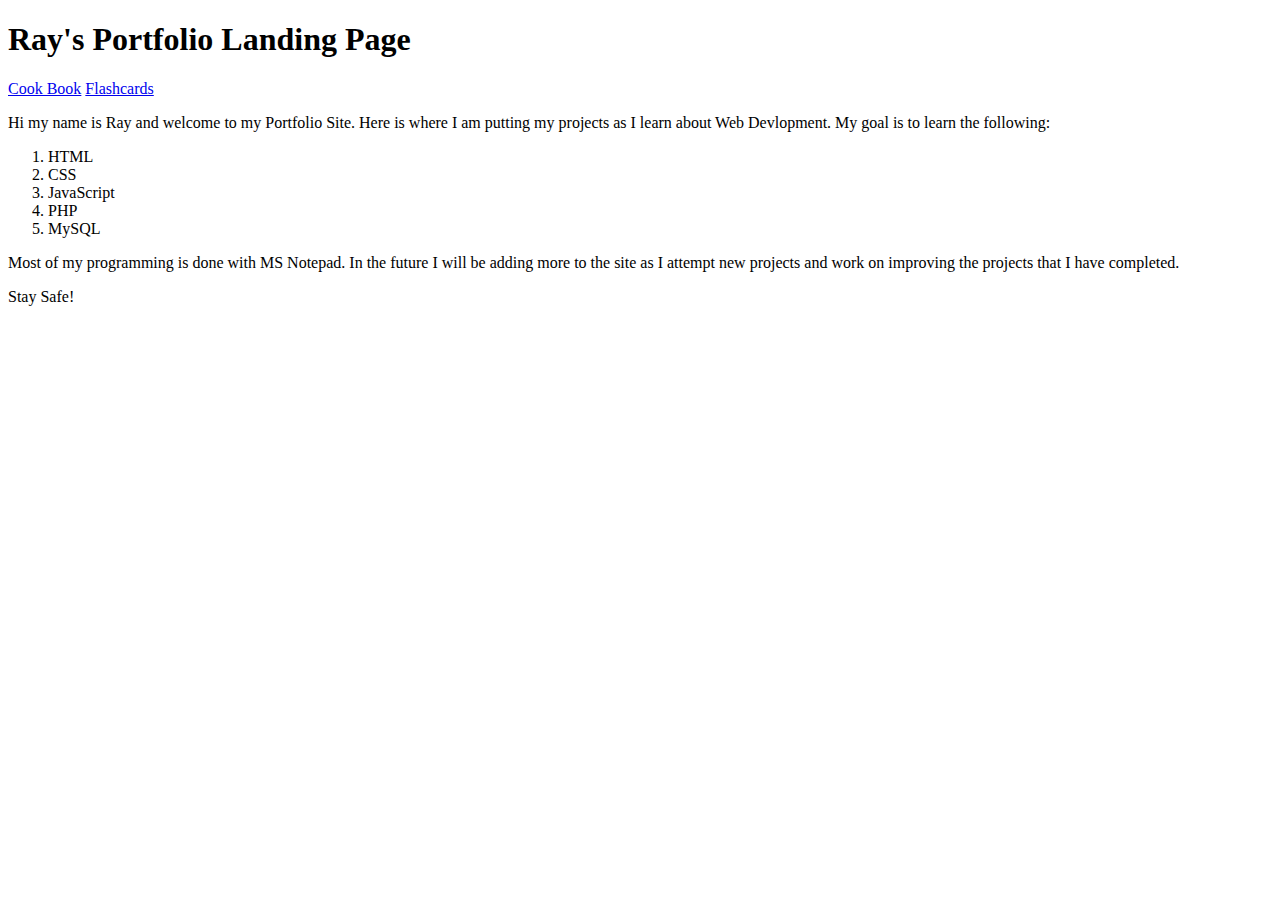
<file: index.html>
<!DOCTYPE html>
<html>
<head>
<title> Ray's Portfolio</title>

</head>
<body>
  <h1>Ray's Portfolio Landing Page</h1>
  <a href="\menu">Cook Book</a>
  <a href="\flashcards">Flashcards</a>
  <!-- <a href="\hello.php">PHP Practice</a> -->
  
  <p>Hi my name is Ray and welcome to my Portfolio Site. Here is where I am putting my projects as I learn about Web Devlopment. My goal is to learn the following:</p>
  <ol>
    <li>HTML</li>
    <li>CSS</li>
    <li>JavaScript</li>
    <li>PHP</li>
    <li>MySQL</li>
  </ol> 
  <p>Most of my programming is done with MS Notepad. In the future I will be adding more to the site as I attempt new projects and work on improving the projects that I have completed.</p>
  <p>Stay Safe!</p>



</html>
</file>
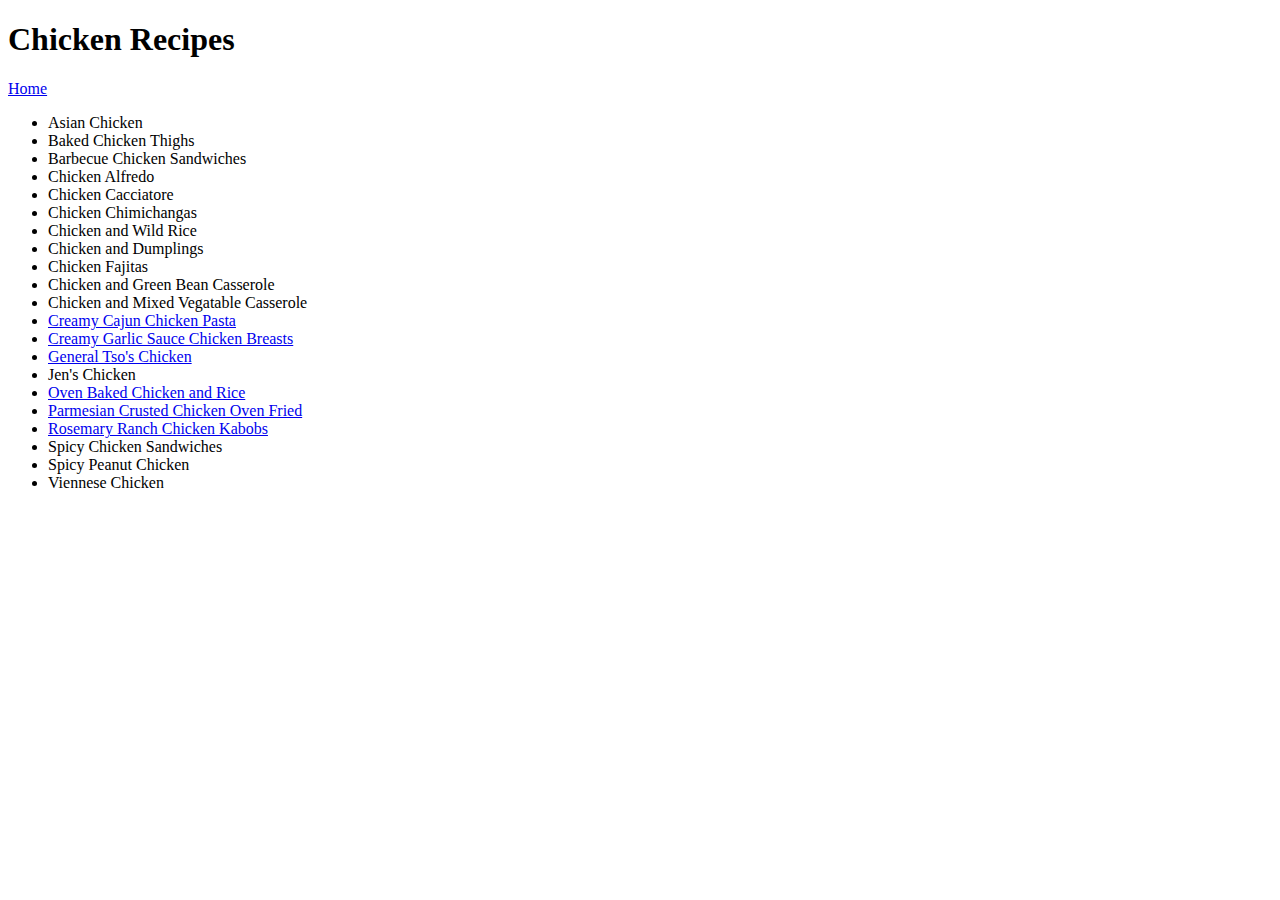
<file: Menu/chicken.html>
﻿<!DOCTYPE html>
<html>
<head>
  <title>Chicken Recipes</title>
</head>
<body>
  <h1>Chicken Recipes</h1>

<a href="index.html">Home</a>

  <ul>
    <li>Asian Chicken</li>
    <li>Baked Chicken Thighs</li>
    <li>Barbecue Chicken Sandwiches</li>
    <li>Chicken Alfredo</li>
    <li>Chicken Cacciatore</li>
    <li>Chicken Chimichangas</li>
    <li>Chicken and Wild Rice</li>
    <li>Chicken and Dumplings</li>
    <li>Chicken Fajitas</li>
    <li>Chicken and Green Bean Casserole</li>
    <li>Chicken and Mixed Vegatable Casserole</li>
    <li><a href="https://www.food.com/recipe/creamy-cajun-chicken-pasta-39087" target="_blank">Creamy Cajun Chicken Pasta</a></li>
    <li><a href="https://diethood.com/creamy-garlic-sauce-chicken/" target="_blank">Creamy Garlic Sauce Chicken Breasts</a></li>
    <li><a href="https://dinnerthendessert.com/general-tsos-chicken/" target="_blank">General Tso's Chicken</a></li>
    <li>Jen's Chicken</li>
    <li><a href="https://cafedelites.com/easy-oven-baked-chicken-and-rice/" target="_blank">Oven Baked Chicken and Rice</a></li>
    <li><a href="https://easychickenrecipes.com/oven-fried-parmesan-crusted-chicken/" target="_blank">Parmesian Crusted Chicken Oven Fried</a></li>
    <li><a href="https://www.allrecipes.com/recipe/64513/rosemary-ranch-chicken-kabobs/" target="_blank">Rosemary Ranch Chicken Kabobs</a></li>
    <li>Spicy Chicken Sandwiches</li>
    <li>Spicy Peanut Chicken</li>
    <li>Viennese Chicken</li>
  </ul>
</body>
</html>
</file>
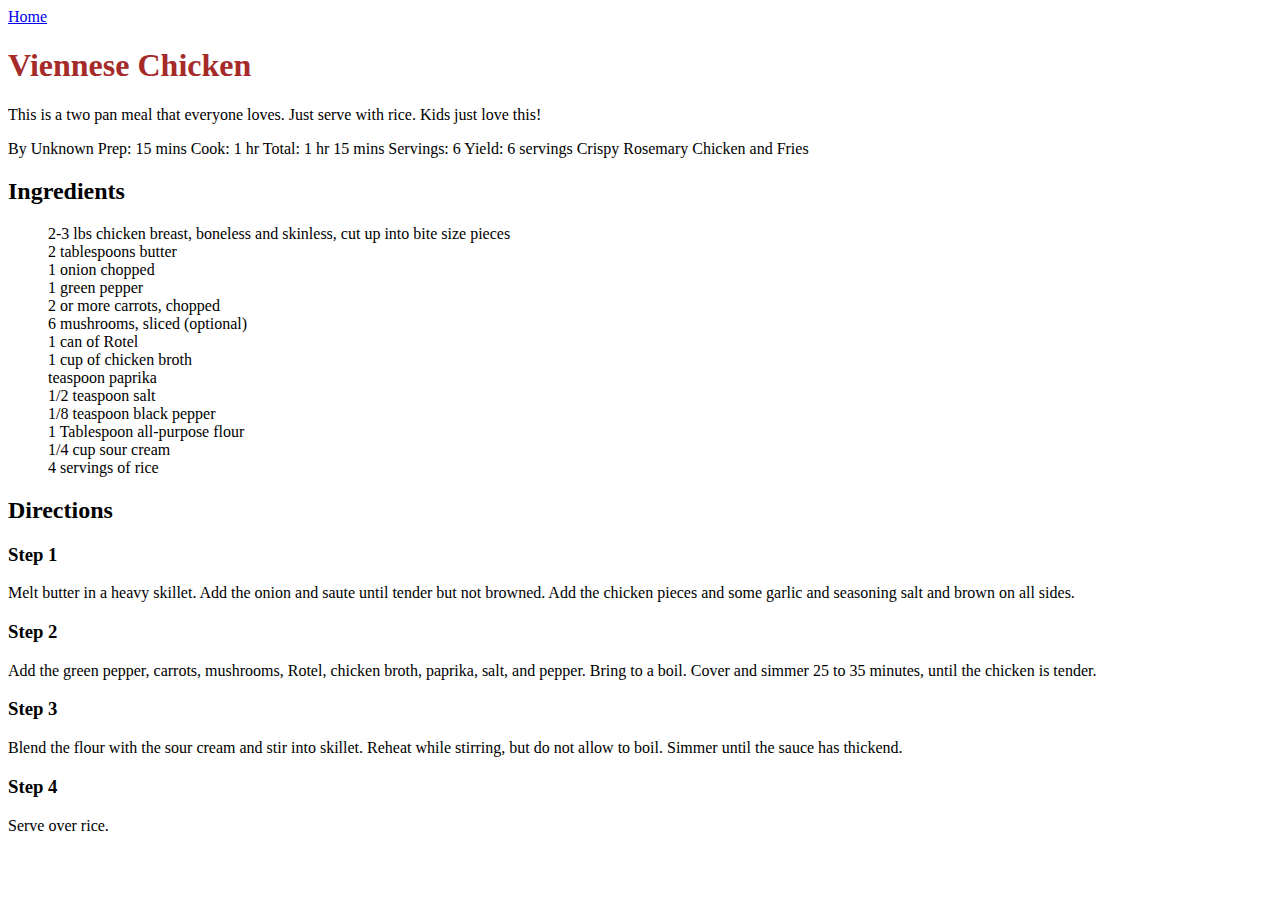
<file: Menu/recipes/000001.html>
﻿<!DOCTYPE html>
<html>
<head>
<title>Viennese Chicken</title>
<link rel="stylesheet" type="text/css" href="../styles/menustyle.css"

</head>
<body>

<a href="../index.html">Home</a>
<h1> Viennese Chicken</h1>

<!-- <img src="../images/483274.jpg"> -->
    
<p>This is a two pan meal that everyone loves. Just serve with rice. Kids just love this!</p>
<p>
By Unknown
Prep:
15 mins
Cook:
1 hr
Total:
1 hr 15 mins
Servings:
6
Yield:
6 servings
Crispy Rosemary Chicken and Fries</p>
<h2>Ingredients</h2>

<ul>
  <li>2-3 lbs chicken breast, boneless and skinless, cut up into bite size pieces</li>
  <li>2 tablespoons butter</li>
  <li>1 onion chopped</li>
  <li>1 green pepper</li>
  <li>2 or more carrots, chopped</li>
  <li>6 mushrooms, sliced (optional)</li>
  <li>1 can of Rotel</li>
  <li>1 cup of chicken broth</li>
  <li>teaspoon paprika</li>
  <li>1/2 teaspoon salt</li>
  <li>1/8 teaspoon black pepper</li>
  <li>1 Tablespoon all-purpose flour</li>
  <li>1/4 cup sour cream</li>
  <li>4 servings of rice</li>
  
</ul>
<h2>Directions</h2>

<h3>Step 1</h3>
<p>Melt butter in a heavy skillet. Add the onion and saute until tender but not browned. Add the chicken pieces and some garlic and seasoning salt and brown on all sides.</p>

<h3>Step 2</h3>
<p>Add the green pepper, carrots, mushrooms, Rotel, chicken broth, paprika, salt, and pepper. Bring to a boil. Cover and simmer 25 to 35 minutes, until the chicken is tender.</p>

<h3>Step 3</h3>
<p>Blend the flour with the sour cream and stir into skillet. Reheat while stirring, but do not allow to boil. Simmer until the sauce has thickend.</p>
 
<h3>Step 4</h3>
<p>Serve over rice.</p>
</body>
</html>
</file>
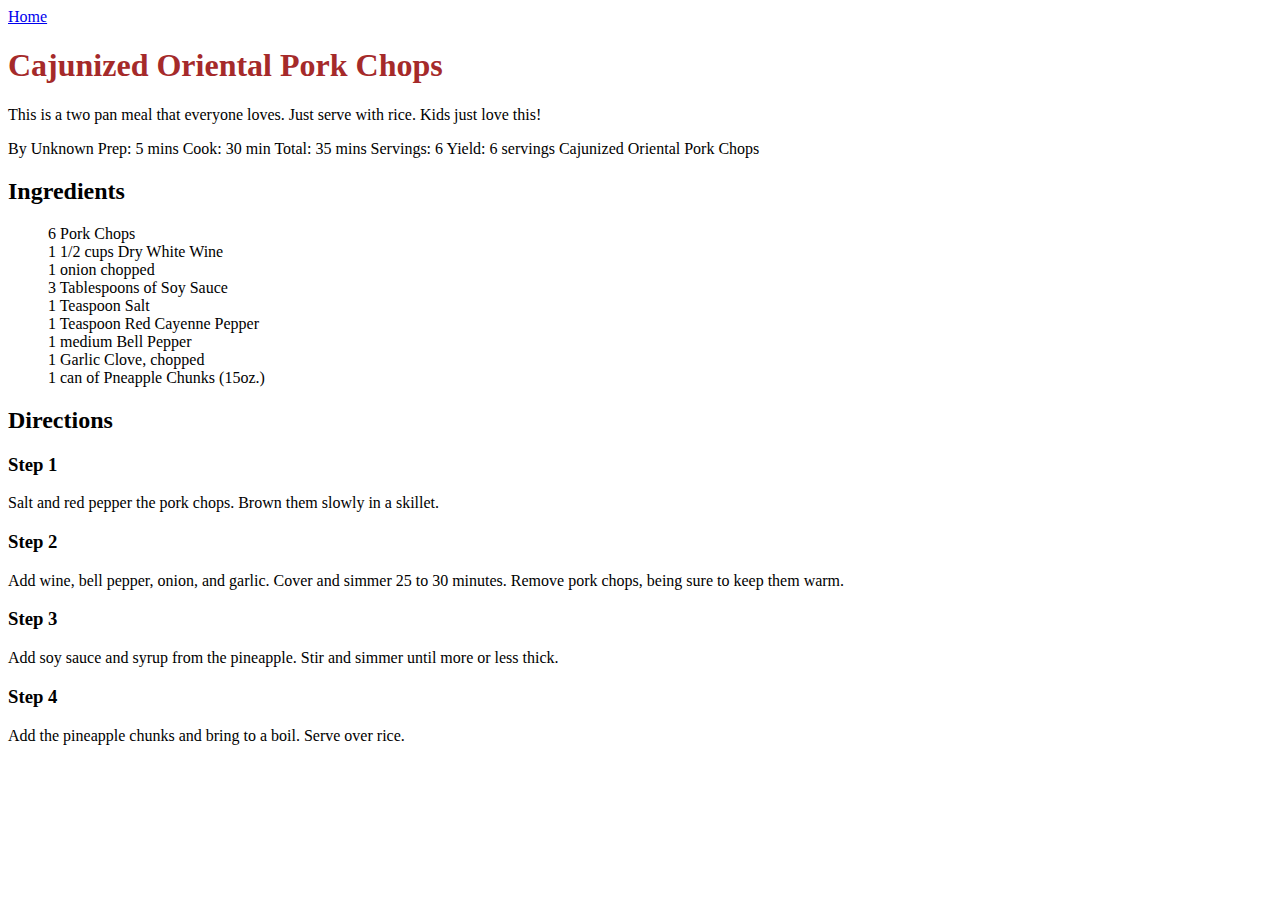
<file: Menu/recipes/000002.html>
﻿<!DOCTYPE html>
<html>
<head>
<title>Cajunized Oriental Pork Chops</title>
<link rel="stylesheet" type="text/css" href="../styles/menustyle.css"

</head>
<body>

<a href="../index.html">Home</a>
<h1>Cajunized Oriental Pork Chops</h1>

<!-- <img src="../images/483274.jpg"> -->
    
<p>This is a two pan meal that everyone loves. Just serve with rice. Kids just love this!</p>
<p>
By Unknown
Prep:
5 mins
Cook:
30 min
Total:
35 mins
Servings:
6
Yield:
6 servings
Cajunized Oriental Pork Chops</p>
<h2>Ingredients</h2>

<ul>
  <li>6 Pork Chops</li>
  <li>1 1/2 cups Dry White Wine</li>
  <li>1 onion chopped</li>
  <li>3 Tablespoons of Soy Sauce</li>
  <li>1 Teaspoon Salt</li>
  <li>1 Teaspoon Red Cayenne Pepper</li>
  <li>1 medium Bell Pepper</li>
  <li>1 Garlic Clove, chopped</li>
  <li>1 can of Pneapple Chunks (15oz.)
  
</ul>
<h2>Directions</h2>

<h3>Step 1</h3>
<p>Salt and red pepper the pork chops. Brown them slowly in a skillet.</p>

<h3>Step 2</h3>
<p>Add wine, bell pepper, onion, and garlic. Cover and simmer 25 to 30 minutes. Remove pork chops, being sure to keep them warm.</p>

<h3>Step 3</h3>
<p>Add soy sauce and syrup from the pineapple. Stir and simmer until more or less thick.</p>
 
<h3>Step 4</h3>
<p>Add the pineapple chunks and bring to a boil. Serve over rice.</p>
</body>
</html>
</file>
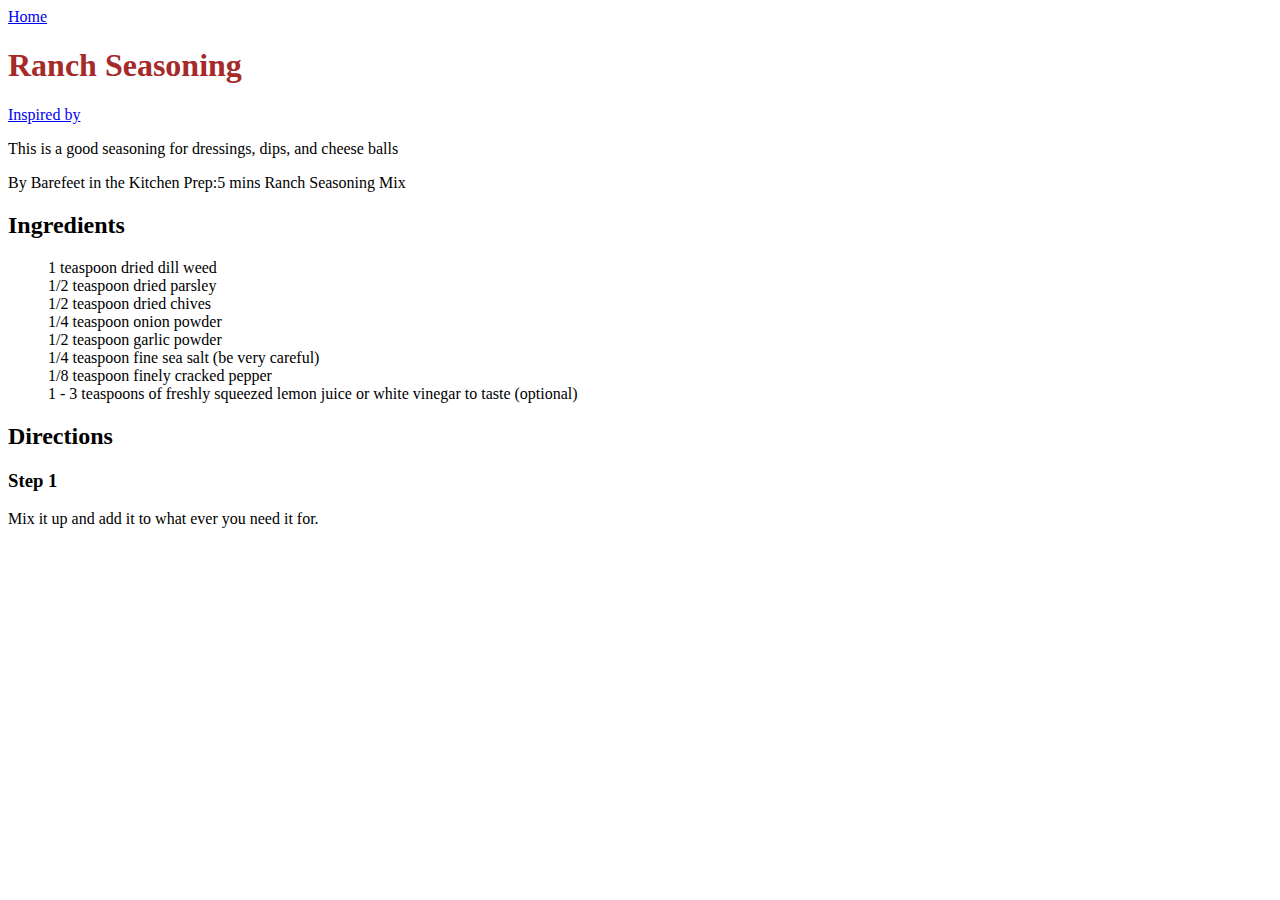
<file: Menu/recipes/000003.html>
﻿<!DOCTYPE html>
<html>
<head>
<title>Ranch Seasoning</title>
<link rel="stylesheet" type="text/css" href="../styles/menustyle.css">
</head>
<body>
<a href="../index.html">Home</a>
<h1>Ranch Seasoning</h1>
<a href="https://barefeetinthekitchen.com/homemade-ranch-salad-dressing/">Inspired by</a>

<p>This is a good seasoning for dressings, dips, and cheese balls</p>
<p>By Barefeet in the Kitchen Prep:5 mins   Ranch Seasoning Mix</p>
<h2>Ingredients</h2>
<ul>
  <li>1 teaspoon dried dill weed</li>
  <li>1/2 teaspoon dried parsley</li>
  <li>1/2 teaspoon dried chives</li>
  <li>1/4 teaspoon onion powder</li>
  <li>1/2 teaspoon garlic powder</li>
  <li>1/4 teaspoon fine sea salt (be very careful)</li>
  <li>1/8 teaspoon finely cracked pepper</li>
  <li>1 - 3 teaspoons of freshly squeezed lemon juice or white vinegar to taste (optional)</li>
</ul>
<h2>Directions</h2>
<h3>Step 1</h3>
<p>Mix it up and add it to what ever you need it for.</p>
</body>
</html>
</file>
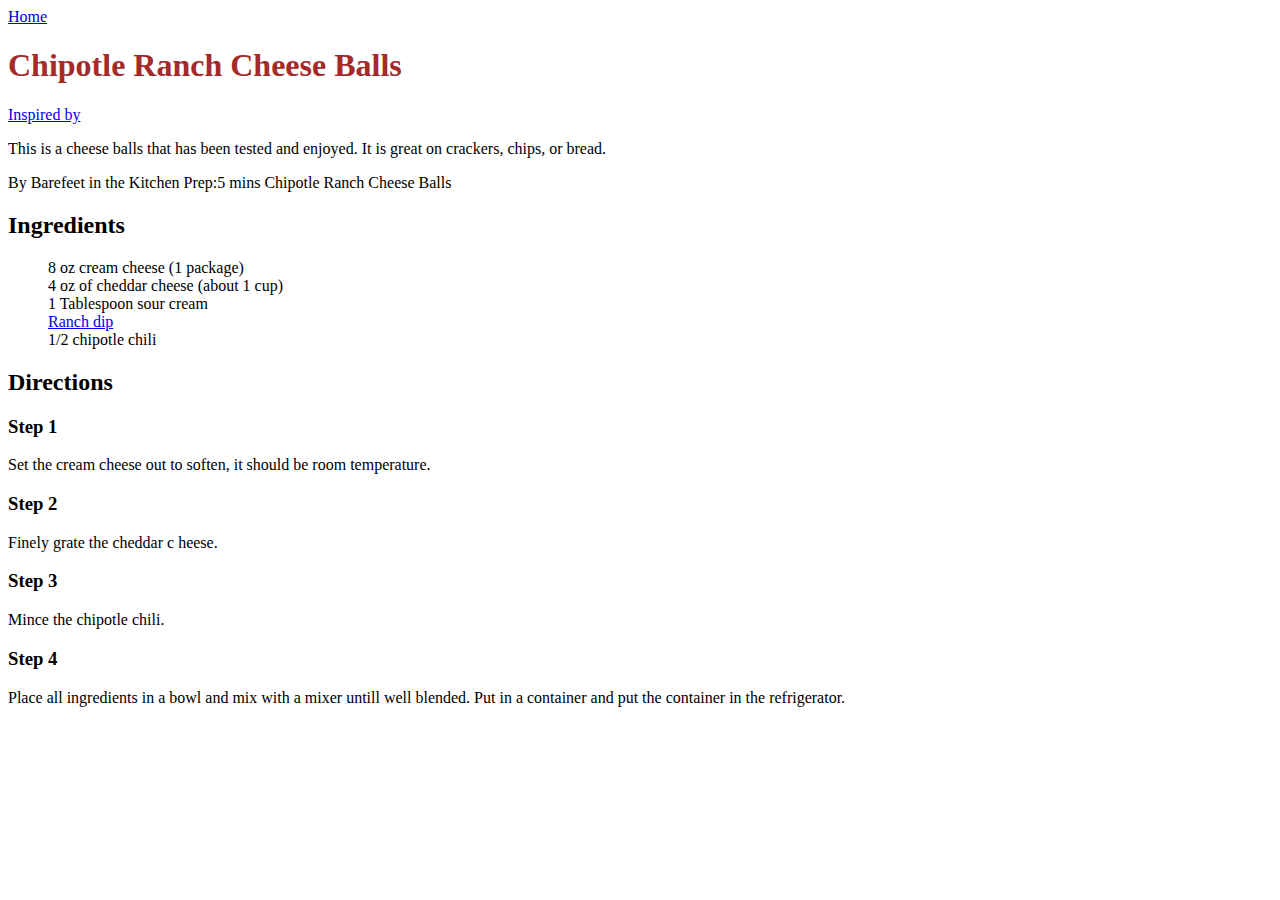
<file: Menu/recipes/000004.html>
﻿<!DOCTYPE html>
<html>
<head>
<title>Chipotle Ranch Cheese Balls</title>
<link rel="stylesheet" type="text/css" href="../styles/menustyle.css">
</head>
<body>
<a href="../index.html">Home</a>
<h1>Chipotle Ranch Cheese Balls</h1>
<a href="https://www.thechunkychef.com/bacon-ranch-cheese-ball-recipe/">Inspired by</a>

<p>This is a  cheese balls that has been tested and enjoyed. It is great on crackers, chips, or bread.</p>
<p>By Barefeet in the Kitchen Prep:5 mins   Chipotle Ranch Cheese Balls</p>
<h2>Ingredients</h2>
<ul>
  <li>8 oz cream cheese (1 package)</li>
  <li>4 oz of cheddar cheese (about 1 cup)</li>
  <li>1 Tablespoon sour cream</li>
  <li><a href="000003.html">Ranch dip</a></li>
  <li>1/2 chipotle chili</li>
</ul>
<h2>Directions</h2>
<h3>Step 1</h3>
<p>Set the cream cheese out to soften, it should be room temperature.</p>
<h3>Step 2</h3>
<p>Finely grate the cheddar c heese.
<h3>Step 3</h3>
<p>Mince the chipotle chili.</p>
<h3>Step 4</h3>
<p>Place all ingredients in a bowl and mix with a mixer untill well blended. Put in a container and put the container in the refrigerator.</p>
</body>
</html>
</file>
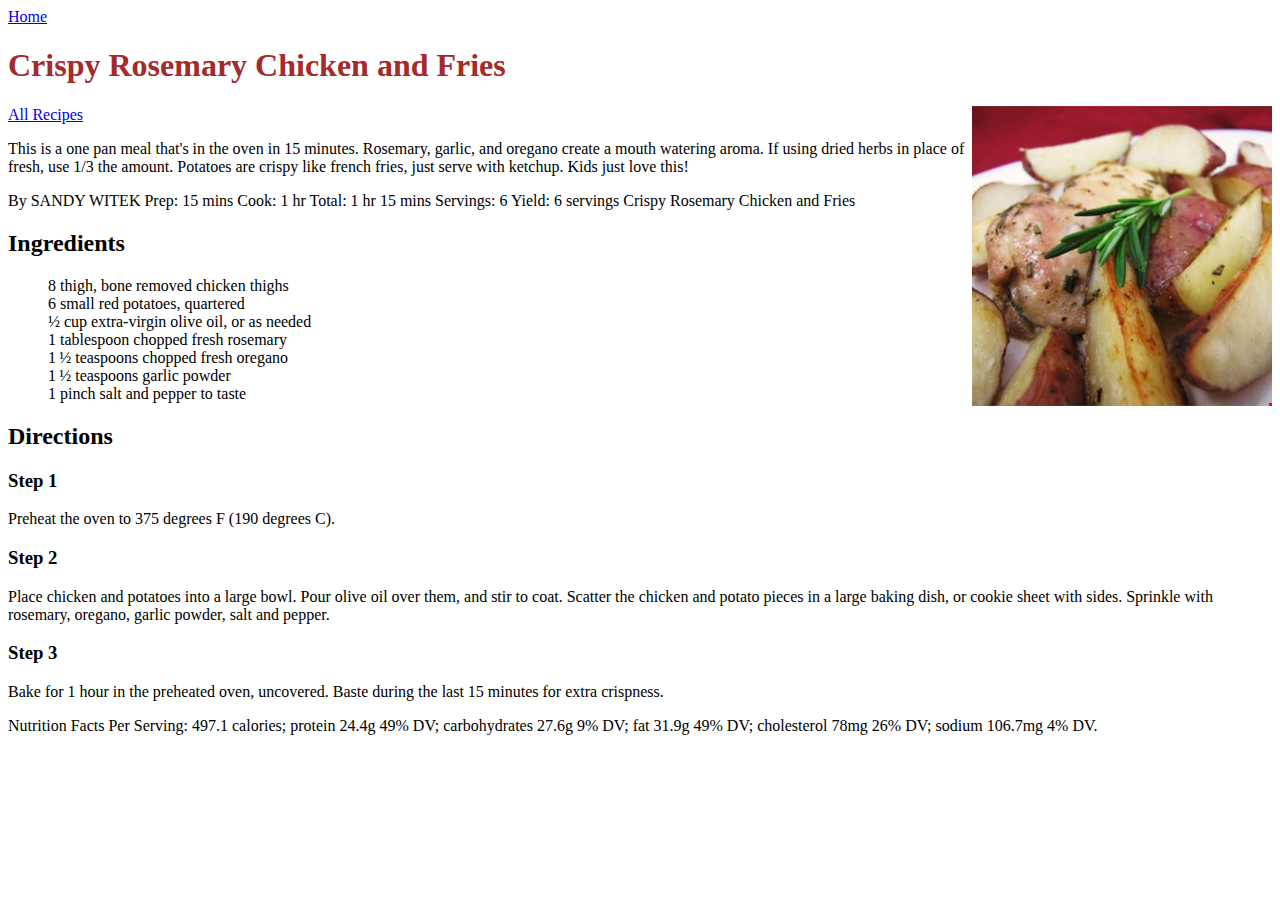
<file: Menu/recipes/483274.html>
﻿<!DOCTYPE html>
<html>
<head>
<title>Crispy Rosemary Chicken and Fries</title>
<link rel="stylesheet" type="text/css" href="../styles/menustyle.css"

</head>
<body>

<a href="../index.html">Home</a>
<h1>Crispy Rosemary Chicken and Fries</h1>
<a href="https://www.allrecipes.com/recipe/77489/crispy-rosemary-chicken-and-fries/">All Recipes</a>
<img src="../images/483274.jpg">
    
<p>This is a one pan meal that's in the oven in 15 minutes. Rosemary, garlic, and oregano create a mouth watering aroma. If using dried herbs in place of fresh, use 1/3 the amount. Potatoes are crispy like french fries, just serve with ketchup. Kids just love this!</p>
<p>
By SANDY WITEK
Prep:
15 mins
Cook:
1 hr
Total:
1 hr 15 mins
Servings:
6
Yield:
6 servings
Crispy Rosemary Chicken and Fries</p>
<h2>Ingredients</h2>

<ul>
  <li>8 thigh, bone removed chicken thighs</li>
  <li>6 small red potatoes, quartered</li>
  <li>½ cup extra-virgin olive oil, or as needed</li>
  <li>1 tablespoon chopped fresh rosemary</li>
  <li>1 ½ teaspoons chopped fresh oregano</li>
  <li>1 ½ teaspoons garlic powder</li>
  <li>1 pinch salt and pepper to taste</li>
</ul>
<h2>Directions</h2>

<h3>Step 1</h3>
<p>Preheat the oven to 375 degrees F (190 degrees C).</p>

<h3>Step 2</h3>
<p>Place chicken and potatoes into a large bowl. Pour olive oil over them, and stir to coat. Scatter the chicken and potato pieces in a large baking dish, or cookie sheet with sides. Sprinkle with rosemary, oregano, garlic powder, salt and pepper.</p>

<h3>Step 3</h3>
<p>Bake for 1 hour in the preheated oven, uncovered. Baste during the last 15 minutes for extra crispness.</p>
<p>
Nutrition Facts
Per Serving:
497.1 calories; protein 24.4g 49% DV; carbohydrates 27.6g 9% DV; fat 31.9g 49% DV; cholesterol 78mg 26% DV; sodium 106.7mg 4% DV.
</p>
</body>
</html>
</file>
<file: Menu/styles/menustyle.css>
﻿img {
  float: right;
}

h1 {
  color: brown;
}

ul {
  list-style-type: none;
}
</file>
